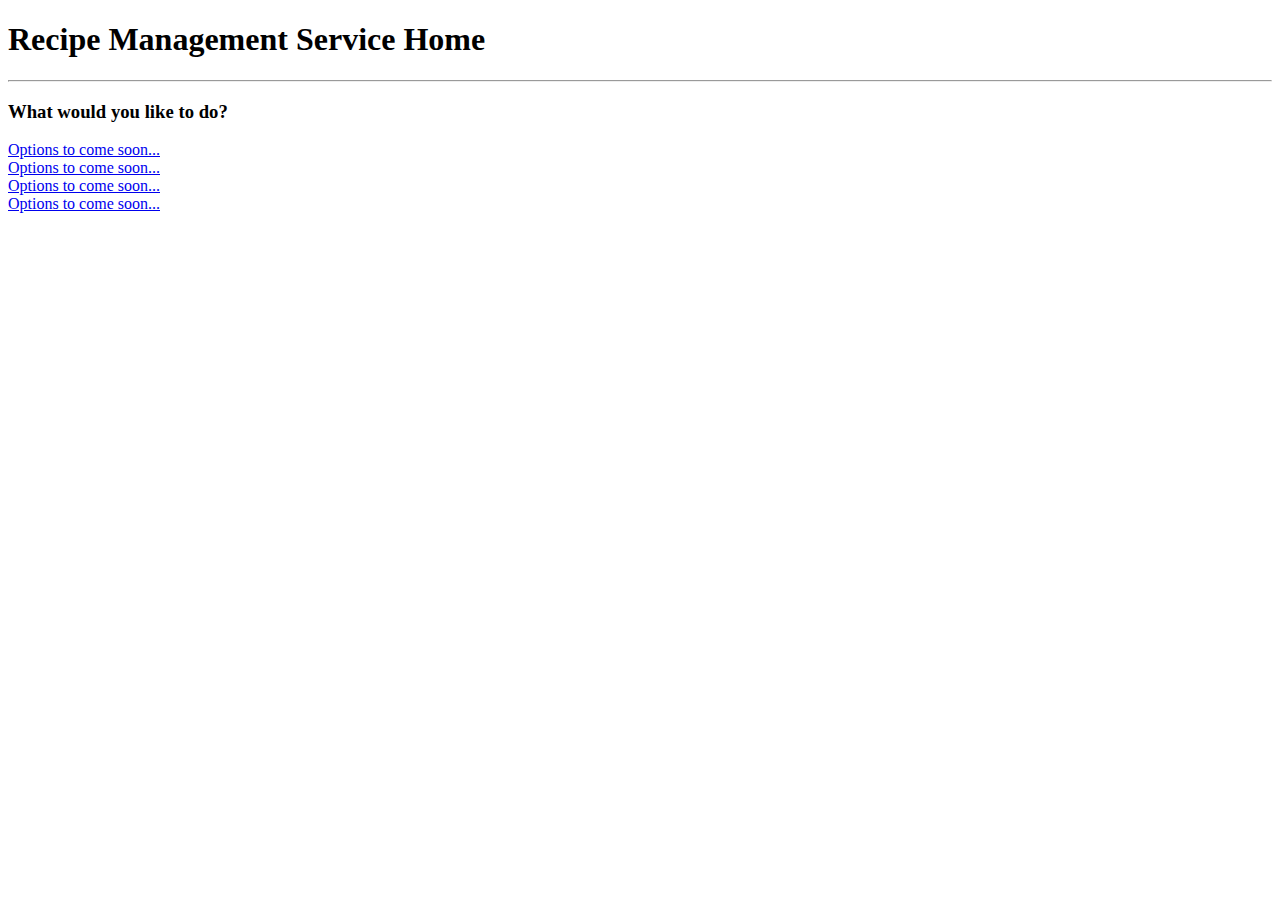
<file: src/main/resources/static/index.html>
<!DOCTYPE html>
<html lang="en">
<head>
    <meta charset="UTF-8">
    <title>Index - Recipe Management Service</title>
</head>
<body>

    <h1>Recipe Management Service Home</h1>

    <hr>

    <h3>What would you like to do?</h3>

    <a href="#">Options to come soon...</a><br/>
    <a href="#">Options to come soon...</a><br/>
    <a href="#">Options to come soon...</a><br/>
    <a href="#">Options to come soon...</a><br/>

</body>
</html>
</file>
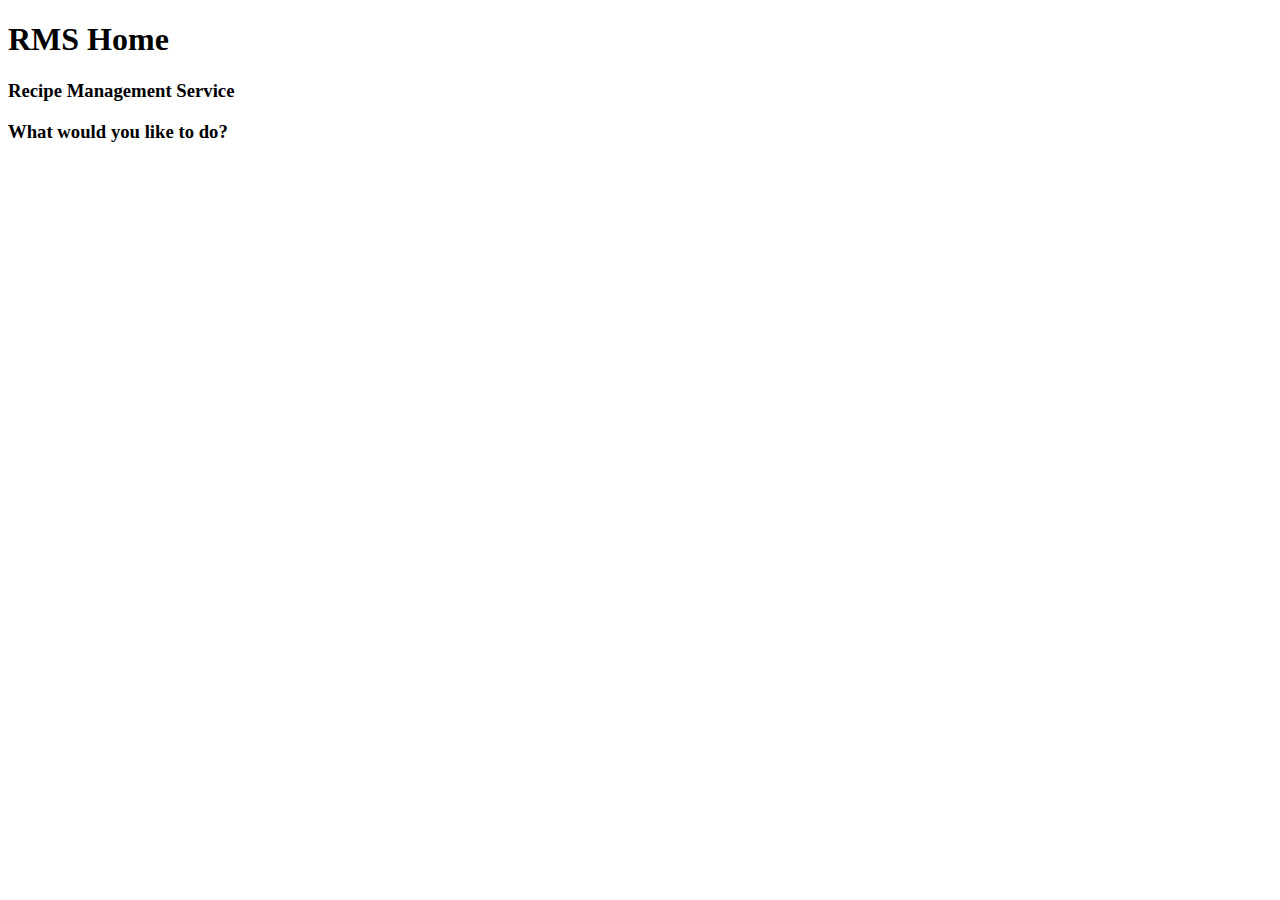
<file: src/main/resources/templates/index.html>
<!DOCTYPE HTML>
<html xmlns:th="http://www.thymeleaf.org">
<head>

    <div th:replace="fragments/imports :: imports"></div>
    <div th:replace="fragments/imports :: style-custom"></div>

    <meta http-equiv="Content-Type" content="text/html; charset=UTF-8"/>
    <title>Index - Recipe Management Service</title>
</head>
<body>

    <div class="container-fluid">

        <div th:replace="fragments/nav :: navbar"></div>

        <div class="jumbotron text-center">
            <h1>RMS Home</h1>
            <h3>Recipe Management Service</h3>
        </div>

        <h3 class="text-center">What would you like to do?</h3>
    </div>

</body>
<footer>
    <div th:replace="fragments/footer :: footer"></div>
</footer>
</html>
</file>
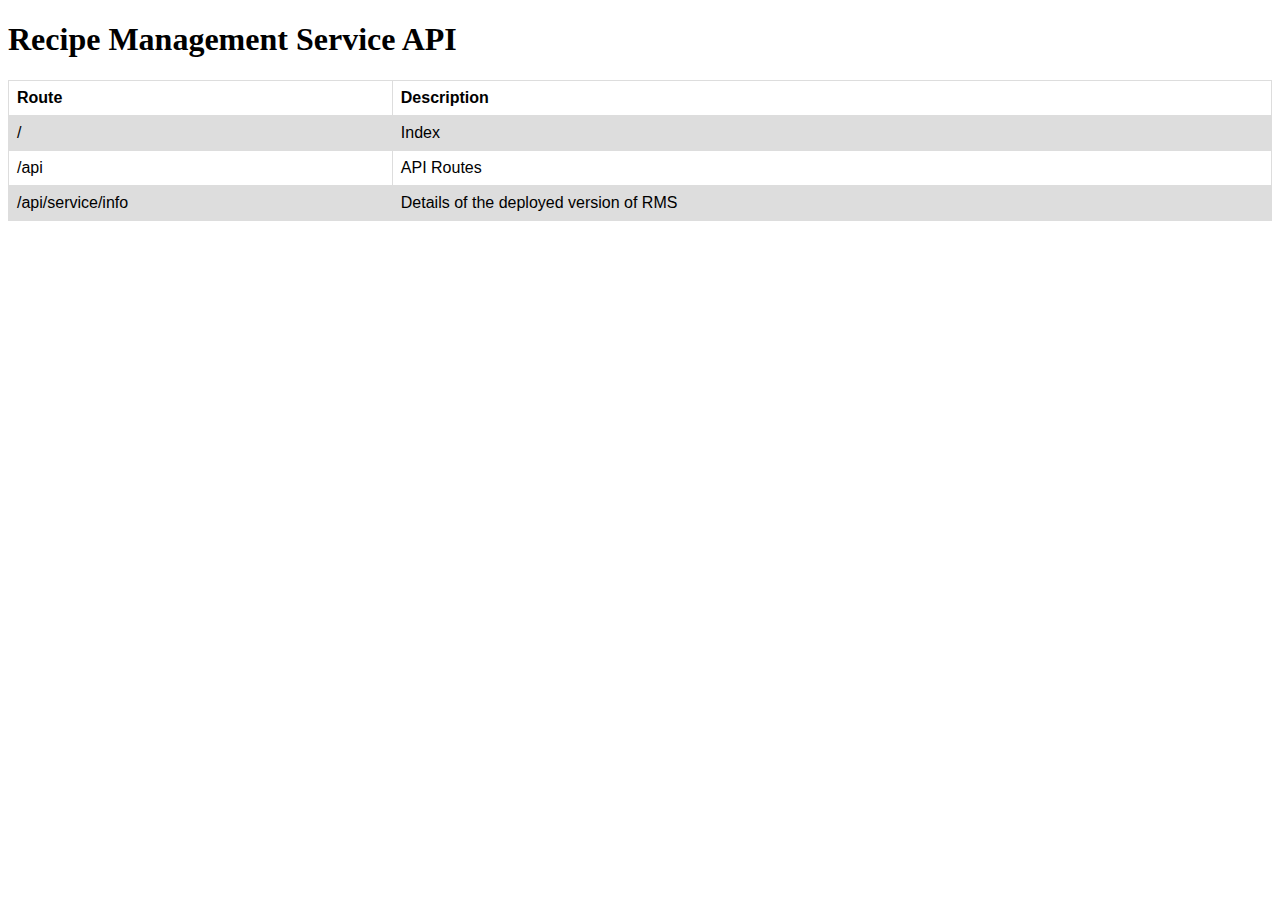
<file: src/main/resources/static/rms_api.html>
<!DOCTYPE html>
<html lang="en">
<head>
    <meta charset="UTF-8">
    <title>Recipe Management Service API</title>
    <style>
        table {
            font-family: arial, sans-serif;
            border-collapse: collapse;
            width: 100%;
        }

        td, th {
            border: 1px solid #dddddd;
            text-align: left;
            padding: 8px;
        }

        tr:nth-child(even) {
            background-color: #dddddd;
        }
    </style>
</head>
<body>

    <h1>Recipe Management Service API</h1>

    <table style="width:100%">
        <tr>
            <th>Route</th>
            <th>Description</th>
        </tr>
        <tr>
            <td>/</td>
            <td>Index</td>
        </tr>
        <tr>
            <td>/api</td>
            <td>API Routes</td>
        </tr>
        <tr>
            <td>/api/service/info</td>
            <td>Details of the deployed version of RMS</td>
        </tr>
    </table>

</body>
</html>
</file>
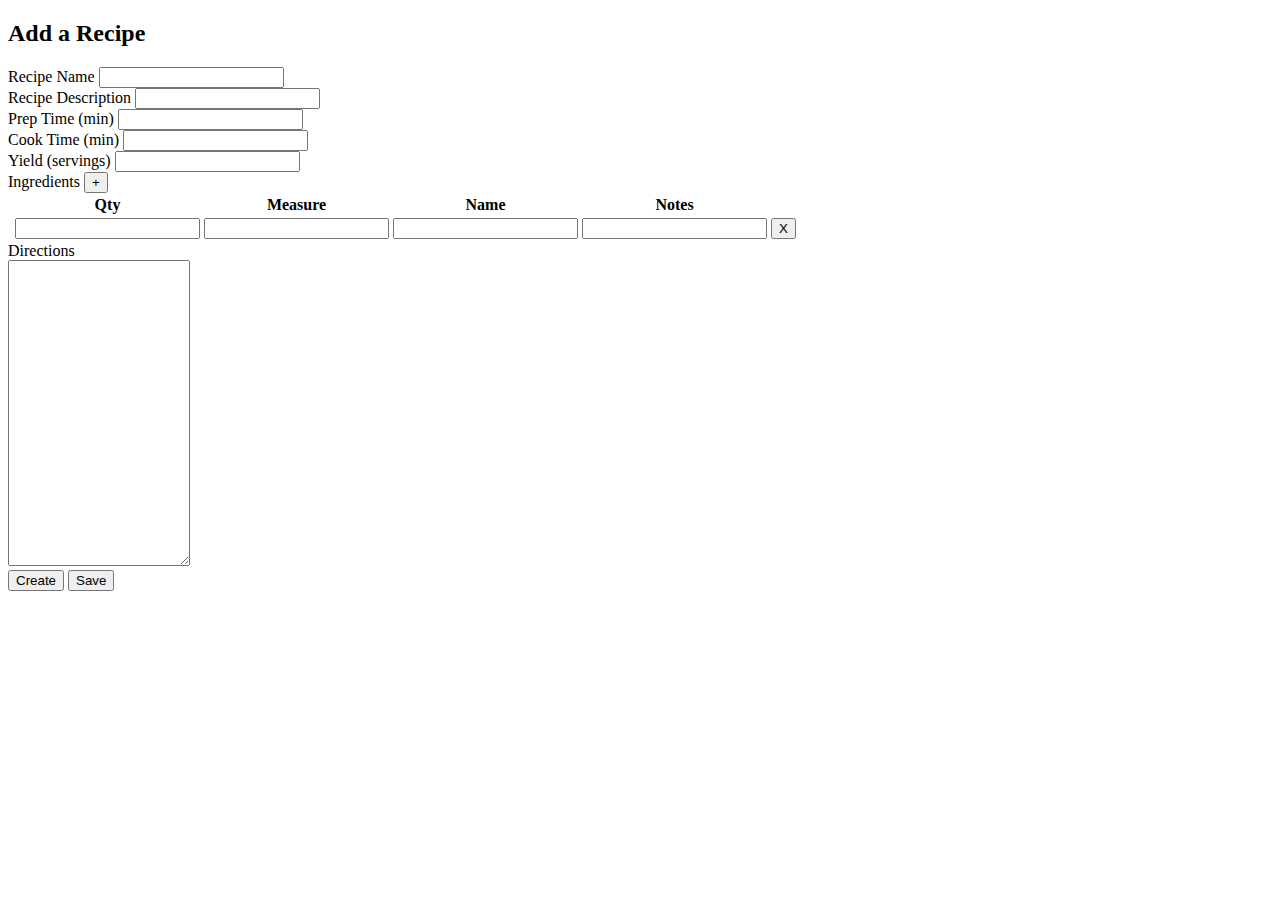
<file: src/main/resources/templates/editRecipe.html>
<!DOCTYPE HTML>
<html xmlns:th="http://www.thymeleaf.org">
<head>

    <div th:replace="fragments/imports :: imports"></div>
    <div th:replace="fragments/imports :: style-custom"></div>

    <meta http-equiv="Content-Type" content="text/html; charset=UTF-8"/>
    <title>RMS - Add Recipe</title>
</head>
<body>
    <div class="container-fluid">
        <div th:replace="fragments/nav :: navbar"></div>

        <div class="row">

            <div class="col-md-1"></div>

            <div class="col-md-10">

                <div class="text-center">
                    <h2>Add a Recipe</h2>
                    <p th:text="${statusMessage}"></p>
                </div>

                <form id="recipeInputForm" role="form" th:object="${recipe}">

                    <div class="row">
                        <div class="col-sm-6">

                            <div th:if="${recipe.id} != null">
                                <input type="hidden" id="id" th:field="*{id}"/>
                            </div>

                            <div class="well">
                                <div class="form-group">
                                    <label for="name">Recipe Name</label>
                                    <input type="text" id="name" th:field="*{name}"/>
                                </div>

                                <div class="form-group">
                                    <label for="description">Recipe Description</label>
                                    <input type="text" id="description" th:field="*{description}"/>
                                </div>

                                <div class="form-group">
                                    <label for="prepTime">Prep Time (min)</label>
                                    <input type="number" id="prepTime" th:field="*{prepTime}"/>
                                </div>

                                <div class="form-group">
                                    <label for="cookTime">Cook Time (min)</label>
                                    <input type="number" id="cookTime" th:field="*{cookTime}"/>
                                </div>

                                <div class="form-group">
                                    <label for="yield">Yield (servings)</label>
                                    <input type="number" id="yield" th:field="*{yield}"/>
                                </div>
                            </div>

                            <div class="well form-group">
                                <label for="ingredients">Ingredients</label>
                                <button id="addIngredientButton" type="submit" class="btn btn-default btn-xs" formmethod="post" formaction="#" th:formaction="@{${T(com.tfr.rms.config.Routes).INPUT_ADD_ROW}}">+</button>
                                <div id="ingredients">

                                    <table class="table table-condensed ingredient-table">
                                        <tbody>
                                            <tr>
                                                <th class="ingredient-number"></th>
                                                <th class="ingredient-quantity">Qty</th>
                                                <th class="ingredient-measure">Measure</th>
                                                <th class="ingredient-name">Name</th>
                                                <th class="ingredient-notes">Notes</th>
                                                <th class="ingredient-remove"></th>
                                            </tr>
                                            <tr th:each="ingredient,stat : *{ingredients}">
                                                <td th:text="__${stat.count}__"></td>
                                                <td><input class="ingredient" type="number" th:field="${recipe.ingredients[__${stat.index}__].amount}"/></td>
                                                <td><input class="ingredient" type="text" th:field="${recipe.ingredients[__${stat.index}__].measure}"/></td>
                                                <td><input class="ingredient" type="text" th:field="${recipe.ingredients[__${stat.index}__].name}"/></td>
                                                <td><input  class="ingredient" type="text" th:field="${recipe.ingredients[__${stat.index}__].notes}"/></td>
                                                <td><button type="submit" formmethod="post" class="btn btn-danger btn-xs" formaction="#" th:formaction="@{${T(com.tfr.rms.config.Routes).INPUT_REMOVE_ROW}} + __${stat.index}__">X</button>
                                                </td>
                                            </tr>
                                        </tbody>
                                    </table>

                                </div>
                            </div>

                        </div>
                        <div class="well col-sm-6">
                            <div class="form-group description-holder">
                                <label for="directions">Directions</label><br/>
                                <textarea rows="20" type="text" id="directions" th:field="*{directions}"></textarea>
                            </div>
                        </div>
                    </div>
                    <div class="text-center">
                        <button th:if="${recipe.id} == null" id="createRecipeButton" type="submit" formmethod="post" class="btn btn-primary" formaction="#" th:formaction="@{${T(com.tfr.rms.config.Routes).INPUT_RECIPE}}">Create</button>
                        <button th:if="${recipe.id} != null" id="saveRecipeButton" type="submit" formmethod="post" class="btn btn-primary" formaction="#" th:formaction="@{${T(com.tfr.rms.config.Routes).UPDATE_RECIPE}}">Save</button>
                    </div>

                </form>


            </div>

            <div class="col-md-1"></div>

        </div>
    </div>
</body>
<footer>
    <div th:replace="fragments/footer :: footer"></div>
</footer>
</html>
</file>
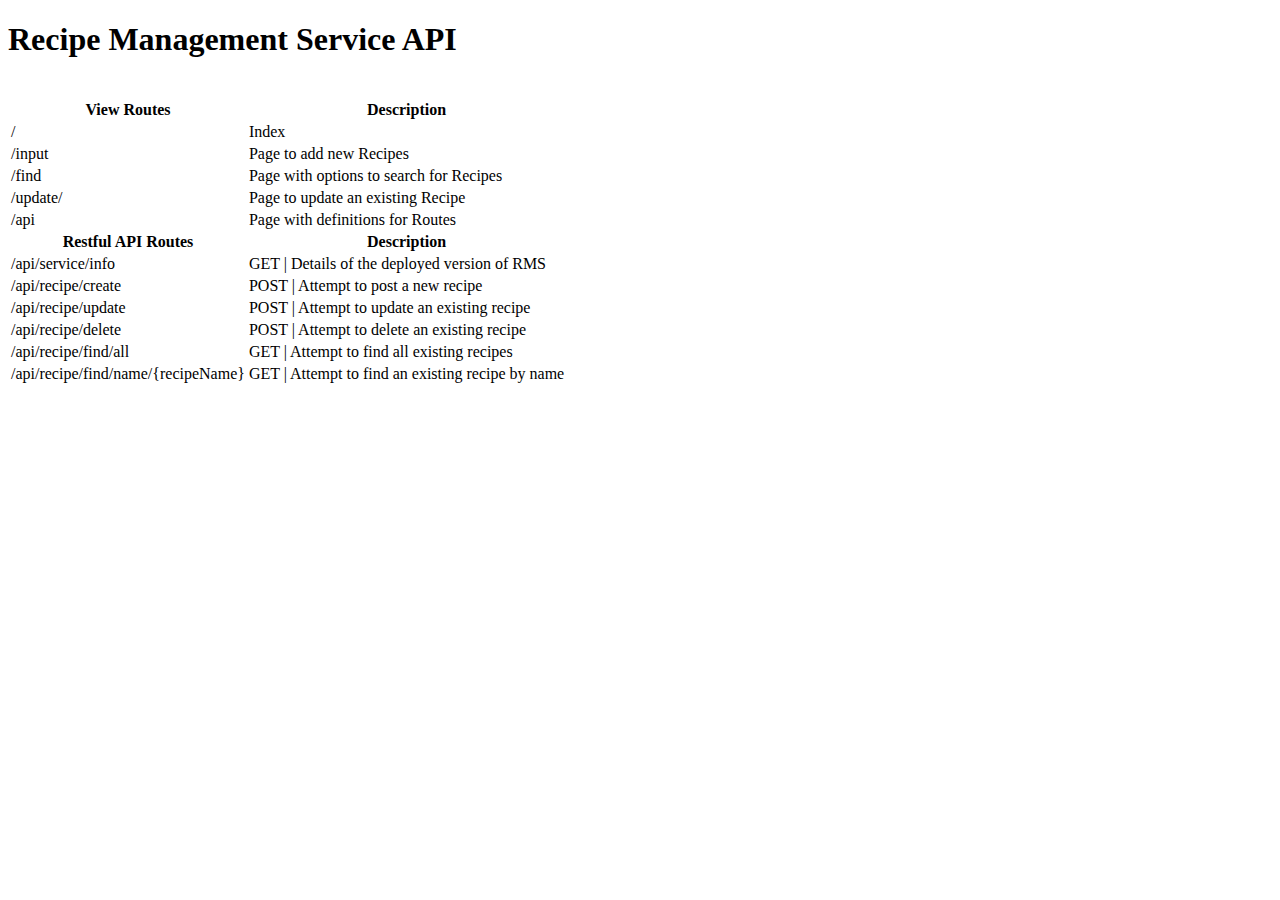
<file: src/main/resources/templates/rms_api.html>
<!DOCTYPE HTML>
<html xmlns:th="http://www.thymeleaf.org">
<head>

    <div th:replace="fragments/imports :: imports"></div>
    <div th:replace="fragments/imports :: style-custom"></div>

    <meta http-equiv="Content-Type" content="text/html; charset=UTF-8"/>
    <title>Recipe Management Service API</title>
</head>
<body>
    <div class="container-fluid">

        <div th:replace="fragments/nav :: navbar"></div>

        <div class="row">
            <div class="col-sm-2"></div>
            <div class="col-sm-8 center-block">
                <h1 class="text-center">Recipe Management Service API</h1>
                <br/>

                <table>
                    <tr>
                        <th>View Routes</th>
                        <th>Description</th>
                    </tr>
                    <tr>
                        <td>/</td>
                        <td>Index</td>
                    </tr>
                    <tr>
                        <td>/input</td>
                        <td>Page to add new Recipes</td>
                    </tr>
                    <tr>
                        <td>/find</td>
                        <td>Page with options to search for Recipes</td>
                    </tr>
                    <tr>
                        <td>/update/</td>
                        <td>Page to update an existing Recipe</td>
                    </tr>
                    <tr>
                        <td>/api</td>
                        <td>Page with definitions for Routes</td>
                    </tr>
                    <tr>
                        <th>Restful API Routes</th>
                        <th>Description</th>
                    </tr>
                    <tr>
                        <td>/api/service/info</td>
                        <td>GET  | Details of the deployed version of RMS</td>
                    </tr>
                    <tr>
                        <td>/api/recipe/create</td>
                        <td>POST | Attempt to post a new recipe</td>
                    </tr>
                    <tr>
                        <td>/api/recipe/update</td>
                        <td>POST | Attempt to update an existing recipe</td>
                    </tr>
                    <tr>
                        <td>/api/recipe/delete</td>
                        <td>POST | Attempt to delete an existing recipe</td>
                    </tr>
                    <tr>
                        <td>/api/recipe/find/all</td>
                        <td>GET | Attempt to find all existing recipes</td>
                    </tr>
                    <tr>
                        <td>/api/recipe/find/name/{recipeName}</td>
                        <td>GET | Attempt to find an existing recipe by name</td>
                    </tr>
                </table>
            </div>
            <div class="col-sm-2"></div>
        </div>
    </div>
</body>
<footer>
    <div th:replace="fragments/footer :: footer"></div>
</footer>
</html>
</file>
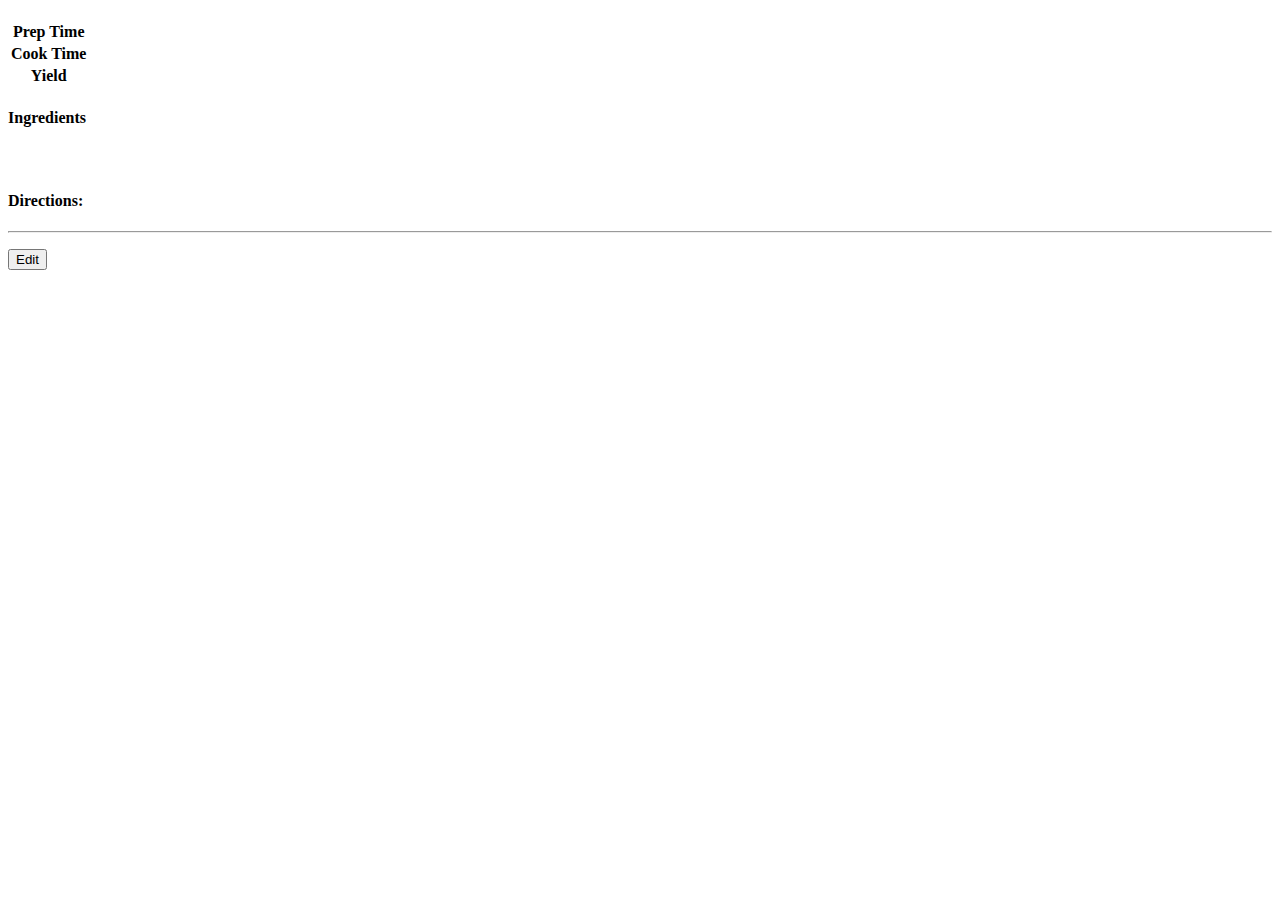
<file: src/main/resources/templates/viewRecipe.html>
<!DOCTYPE HTML>
<html xmlns:th="http://www.thymeleaf.org">
<head>

    <div th:replace="fragments/imports :: imports"></div>
    <div th:replace="fragments/imports :: style-custom"></div>

    <meta http-equiv="Content-Type" content="text/html; charset=UTF-8"/>
    <title th:text="${recipe.name}"></title>
</head>
<body>
<div class="container-fluid">
    <div th:replace="fragments/nav :: navbar"></div>

    <div class="row">

        <div class="col-sm-1"></div>

        <div class="col-sm-10">

            <div class="text-center">

                <div class="well well-sm">
                    <h2 th:text="${recipe.name}"></h2>
                    <p th:text="${recipe.description}"></p>
                </div>

                <div class="row">
                    <div class="col-md-4 col-md-push-8">
                        <div class="well">
                            <table class="table table-condensed">
                                <tr>
                                    <th>Prep Time</th>
                                    <td th:text="${recipe.prepTime} + ' min'"></td>
                                </tr>
                                <tr>
                                    <th>Cook Time</th>
                                    <td th:text="${recipe.cookTime} + ' min'"></td>
                                </tr>
                                <tr>
                                    <th>Yield</th>
                                    <td th:text="${recipe.yield} + ' servings'"></td>
                                </tr>
                            </table>
                        </div>
                    </div>
                    <div class="col-md-8 col-md-pull-4">
                        <div class="well">
                            <h4>Ingredients</h4>
                            <table class="table table-condensed">
                                <tbody>
                                    <tr th:each="ingredient,stat : ${recipe.ingredients}">
                                        <td>
                                            <span class="label label-primary" th:text="${recipe.ingredients[__${stat.index}__].amount
                                            + ' '
                                            + recipe.ingredients[__${stat.index}__].measure}"></span>
                                        </td>
                                        <th>
                                            <p th:text="${recipe.ingredients[__${stat.index}__].name}"></p>
                                        </th>
                                        <td>
                                            <p th:text="${recipe.ingredients[__${stat.index}__].notes}"></p>
                                        </td>
                                    </tr>
                                </tbody>
                            </table>
                        </div>
                    </div>
                </div>

                <div class="row">
                    <div class="col-xs-12">
                        <div class="well well-sm directions-view">
                            <h4>Directions:</h4>
                            <hr/>
                            <p th:utext="${recipe.directions}"></p>
                        </div>
                    </div>
                </div>

                <form id="recipeActionsForm" role="form" method="get" th:object="${recipe}">

                    <button id="findRecipeButton" type="submit" class="btn btn-danger" formaction="#" th:formaction="@{${T(com.tfr.rms.config.Routes).UPDATE_RECIPE}} + '/' + *{id}">Edit</button>

                </form>


            </div>

        </div>

        <div class="col-sm-1"></div>

    </div>
</div>
</body>
<footer>
    <div th:replace="fragments/footer :: footer"></div>
</footer>
</html>
</file>
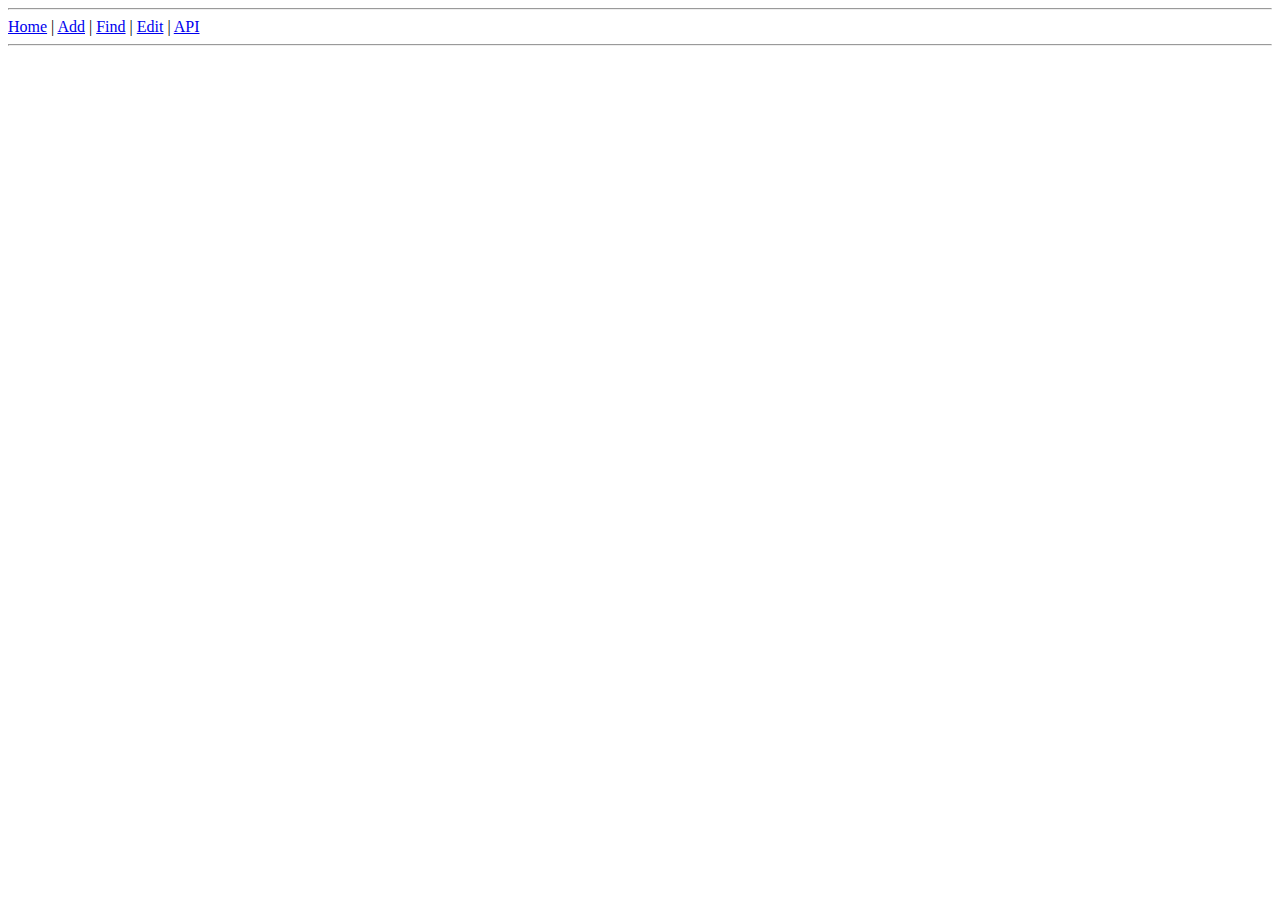
<file: src/main/resources/templates/fragments/footer.html>
<!DOCTYPE html>
<html xmlns:th="http://www.thymeleaf.org">
<head>
    <meta http-equiv="Content-Type" content="text/html; charset=UTF-8"/>
</head>
<body>

    <div class="text-center" th:fragment="footer">
        <hr/>
        <a href="/api" th:href="@{${T(com.tfr.rms.config.Routes).INDEX}}">Home</a>
        |
        <a href="/input" th:href="@{${T(com.tfr.rms.config.Routes).INPUT_RECIPE}}">Add</a>
        |
        <a href="/find" th:href="@{${T(com.tfr.rms.config.Routes).FIND_RECIPE}}">Find</a>
        |
        <a href="/update" th:href="@{${T(com.tfr.rms.config.Routes).UPDATE_RECIPE}}">Edit</a>
        |
        <a href="/api" th:href="@{${T(com.tfr.rms.config.Routes).RECIPE_API}}">API</a>
        <hr/>
    </div>

</body>
</html>
</file>
